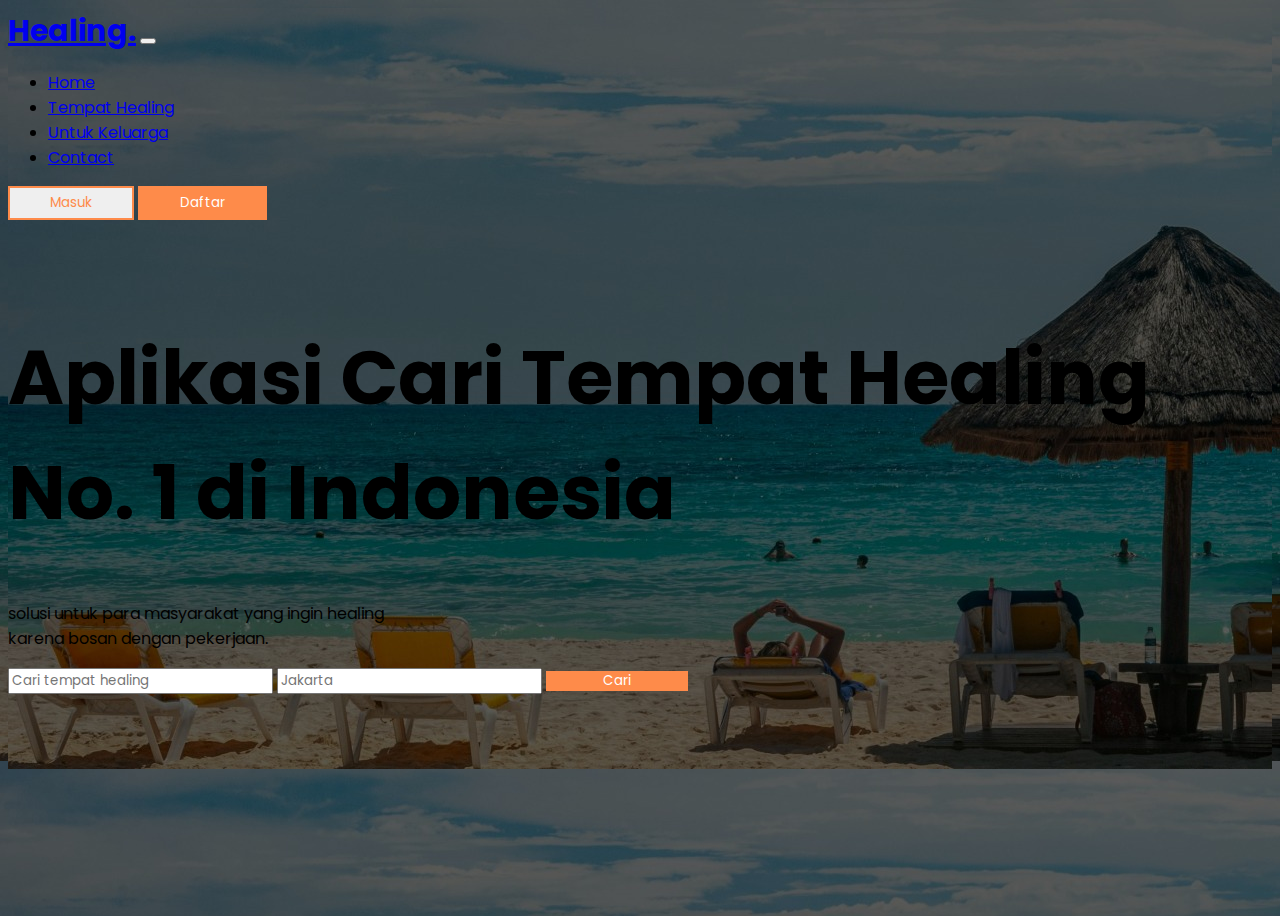
<file: Kisi Kisi/index.html>
<!DOCTYPE html> 
<html lang="en">
  <head>
    <meta charset="utf-8">
    <meta name="viewport" content="width=device-width, initial-scale=1">
    <title>M. Rafiyansah</title>
    <link href="https://cdn.jsdelivr.net/npm/bootstrap@5.3.2/dist/css/bootstrap.min.css" rel="stylesheet" integrity="sha384-T3c6CoIi6uLrA9TneNEoa7RxnatzjcDSCmG1MXxSR1GAsXEV/Dwwykc2MPK8M2HN" crossorigin="anonymous">
  </head>
  <link rel="stylesheet" href="style.css">
  <link rel="preconnect" href="https://fonts.googleapis.com">
<link rel="preconnect" href="https://fonts.gstatic.com" crossorigin>
<link href="https://fonts.googleapis.com/css2?family=Assistant:wght@200&family=Montserrat:wght@200&family=Poppins:wght@300;400;500;700&display=swap" rel="stylesheet">
  <body>
    <!-- nav start -->
    <section class="bg-cos pt-3 w-">
      <nav class="navbar navbar-expand-lg ">
        <div class="container">
          <a class="navbar-brand text-light  " href="#">Healing.</a>
          <button class="navbar-toggler" type="button" data-bs-toggle="collapse" data-bs-target="#navbarNavDropdown" aria-controls="navbarNavDropdown" aria-expanded="false" aria-label="Toggle navigation">
            <span class="navbar-toggler-icon"></span>
          </button>
          <div class="collapse navbar-collapse d-flex justify-content-center align-items-center" id="navbarNavDropdown">
            <ul class="navbar-nav ms-auto justify-content-center align-items-center">
              <li class="nav-item">
                <a class="nav-link text-light" aria-current="page" href="#">Home</a>
              </li>
              <li class="nav-item">
                <a class="nav-link text-light" href="#">Tempat Healing</a>
              </li>
              <li class="nav-item">
                <a class="nav-link text-light" href="#">Untuk Keluarga</a>
              </li>
              <li class="nav-item">
                <a class="nav-link text-light" href="#">Contact</a>
              </li>
              
              
              
            </ul>
          </div>
            <button class="btn1 btn btn-outline text-light ms-5 me-3"><span style="color: #fe8b4a;">Masuk</span></button>
          <button class="btn2 btn text-light mx-2">Daftar</button>
        </div>
      </nav>

      <div class="containerh1  text-center text-light">
        <h1 class="h1 fw-5 ">Aplikasi Cari Tempat Healing <br>No. 1 di Indonesia</h1>

        <p class="text-light text-center pt-5">solusi untuk para masyarakat yang ingin healing <br>karena bosan dengan pekerjaan.</p>        
      </div>

      <div class="container">
        <form class="d-flex justify-content-center" role="search">
          <input class="form form-control me-2 py-2  px-1" type="search" placeholder="Cari tempat healing" aria-label="Search">
          <input class="form form-control me-2 py-2 px-1" type="search" placeholder="Jakarta" aria-label="Search">

          <button class="btn-4 btn btn-light text-center">Cari</button>
        </form>
      </div>
    
    </section>
    <script src="https://cdn.jsdelivr.net/npm/bootstrap@5.3.2/dist/js/bootstrap.bundle.min.js" integrity="sha384-C6RzsynM9kWDrMNeT87bh95OGNyZPhcTNXj1NW7RuBCsyN/o0jlpcV8Qyq46cDfL" crossorigin="anonymous"></script>
  </body>
</html>
</file>
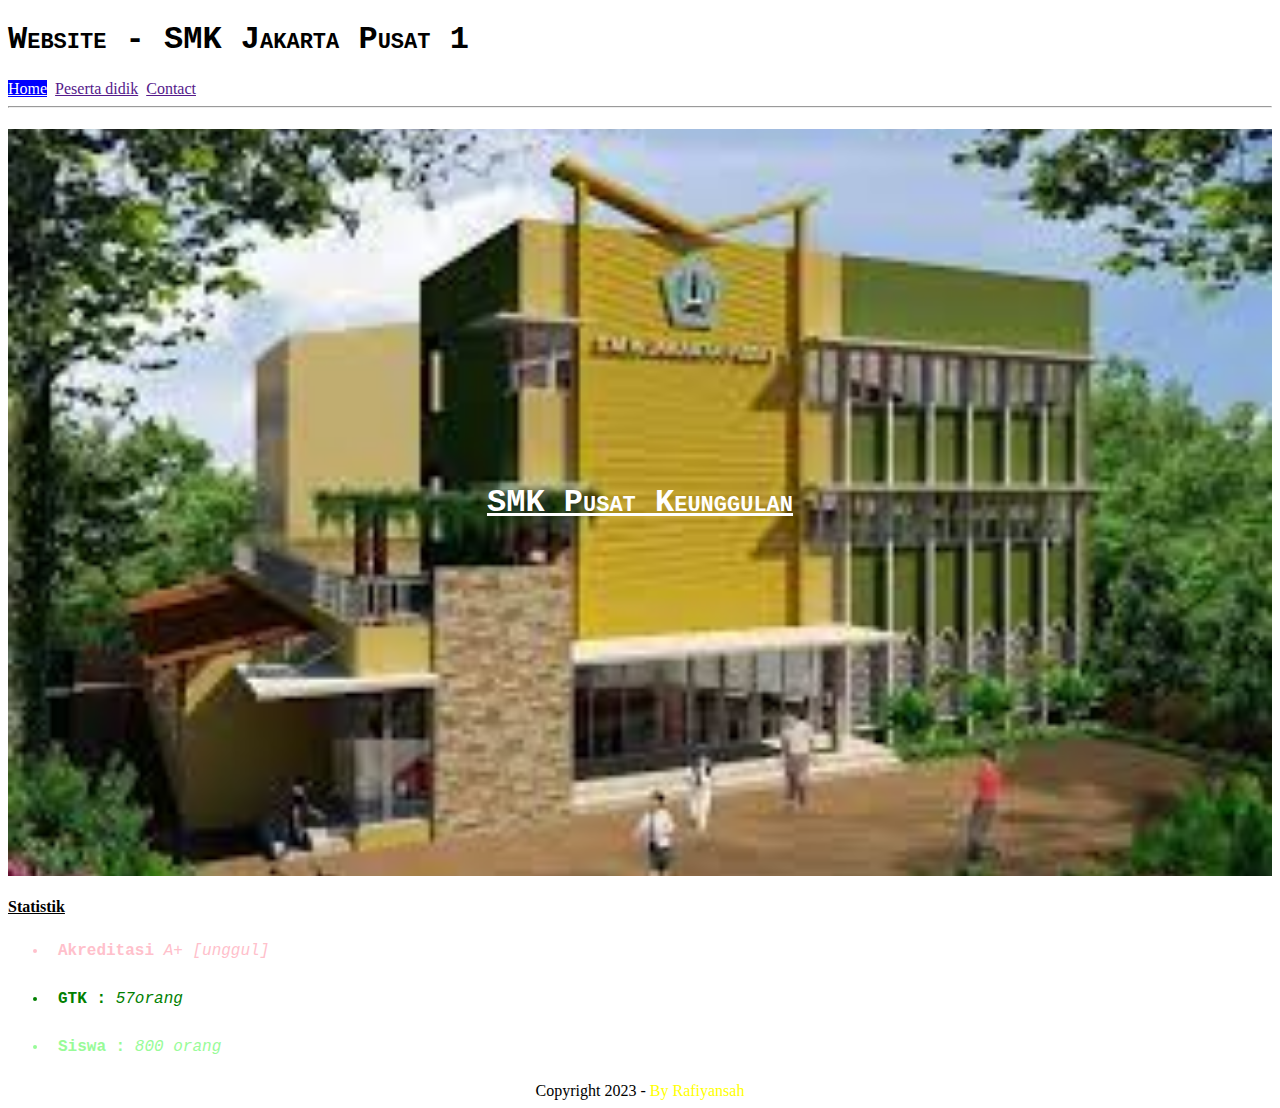
<file: Latihan Cover/index.html>
<!DOCTYPE html>
<html lang="en">
<head>
    <meta charset="UTF-8">
    <meta name="viewport" content="width=device-width, initial-scale=1.0">
    <title>Tugas CSS Cover</title>
    <link rel="stylesheet" href="style.css">
</head>
<body>
    <h1 class="Awal">Website - SMK Jakarta Pusat 1</h1>
    <a href="" class="home">Home</a> &nbsp;<a href="" class="pesertadidik">Peserta didik</a> &nbsp;<a href="" class="contact">Contact</a>
    <hr>
    <div class="background">
        <h1 class="h1"><a href=""></a>SMK Pusat Keunggulan</h1>
        
    </div>
    <b><u>Statistik</u></b>
    <ul type="rounded">
        <li class="pertama"><b>Akreditasi</b> <i> A+ [unggul]</i></li>
        <li class="kedua"><b>GTK :</b> <i>57orang</i></li>
        <li class="ketiga"><b>Siswa :</b> <i>800 orang</i></li>
    </ul>
    <footer class="last">Copyright 2023 - <span class="nama">By Rafiyansah</span></footer>
</body>
</html>
</file>
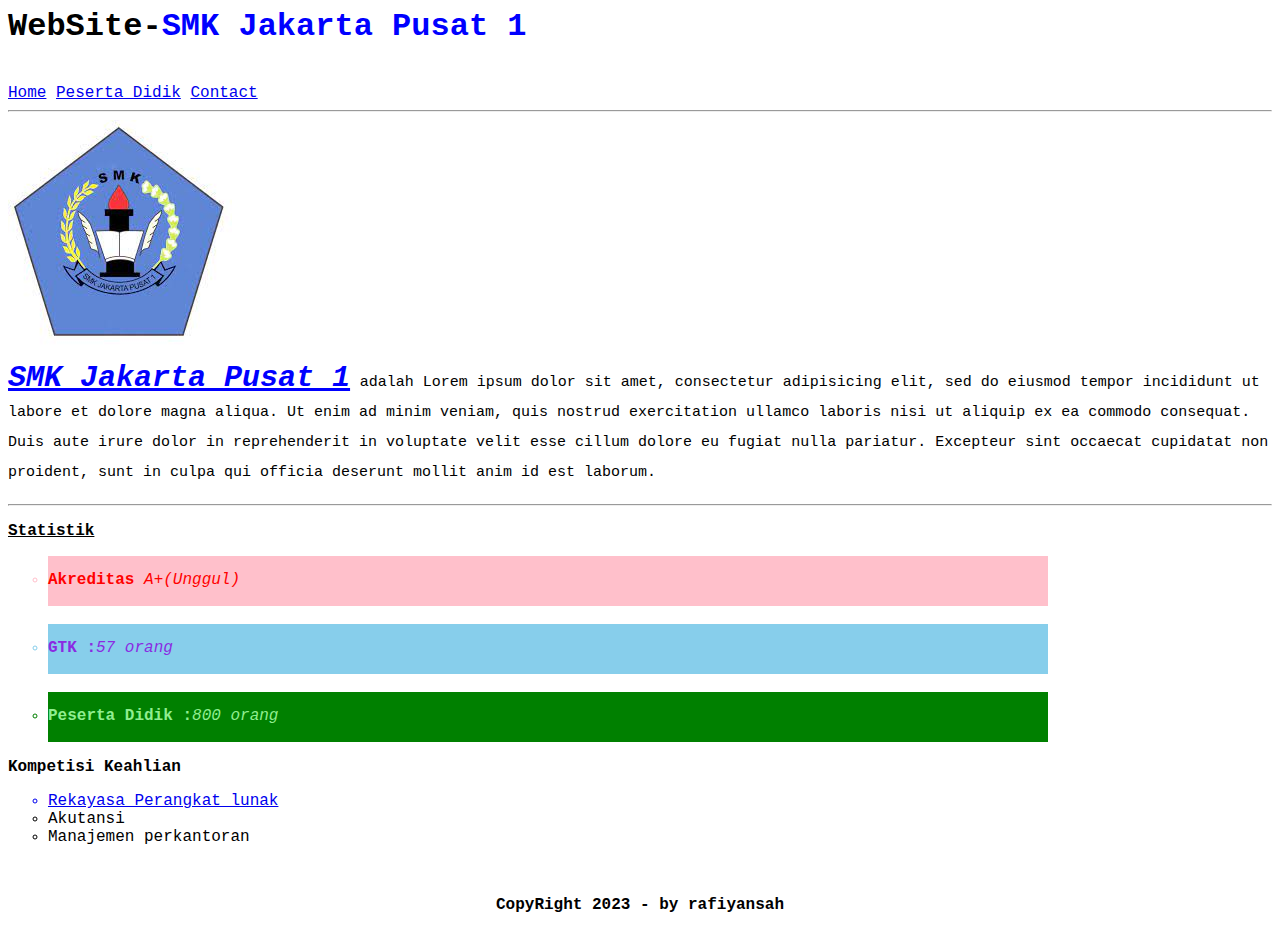
<file: Tugas Pr/index.html>
<html>
<head>
	<title>SMK Jakarta Pusat 1</title>
     <link rel="stylesheet" href="style.css">
</head>
<body>
	<h1>WebSite-<span class="smkjp1">SMK Jakarta Pusat 1</span></h1><br>
     <a href="home.html">Home</a>
     <a href="DataP.html">Peserta Didik</a>
     <a href="con.html">Contact</a>
     
   
	<hr>
	<img src="[data-uri]">

     	<p><span class="smk1"><i>SMK Jakarta Pusat 1</i></span>&nbsp;<span class="lrm">adalah Lorem ipsum dolor sit amet, consectetur adipisicing elit, sed do eiusmod
     	tempor incididunt ut labore et dolore magna aliqua. Ut enim ad minim veniam,
     	quis nostrud exercitation ullamco laboris nisi ut aliquip ex ea commodo
     	consequat. Duis aute irure dolor in reprehenderit in voluptate velit esse
     	cillum dolore eu fugiat nulla pariatur. Excepteur sint occaecat cupidatat non
     	proident, sunt in culpa qui officia deserunt mollit anim id est laborum.</span></p>
          <hr>
          <p class="st"><b>Statistik</b></p>


          <ul  type="circle">
              <div class="box1"><li class="bl1"><div class="title1"><b>Akreditas</b>&nbsp;<i>A+(Unggul)</i></div></li></div>
              <br>
               <div class="box2"><li class="bl2"><div class="title2"><b>GTK :</b><i>57 orang</i></div></li></div>
               <br>
                    <div class="box3"><li class="bl3"><div class="title3"><b>Peserta Didik :</b><i>800 orang</i></div></li></div>


          </ul>


<p><b>Kompetisi Keahlian</b></p>

<ul type="circle">
	<a href="RP.html"><li>Rekayasa Perangkat lunak</li></a>
	<li>Akutansi</li>
	<li>Manajemen perkantoran</li>
</ul>
<br>
<p class="cp">CopyRight 2023 - by rafiyansah </p>
</file>
<file: Kisi Kisi/style.css>
*{
    font-family: 'Assistant', sans-serif;
font-family: 'Montserrat', sans-serif;
font-family: 'Poppins', sans-serif;
}

.h1{
    font-size: 76px;
    font-weight: bolder;
}

.containerh1{
    margin-top: 100px;
}

.navbar-brand {
    font-size: 30px;



    font-weight: 700;
}

.container{
    width: 70%;
}

.bg-cos{
    background: url("tugas\ uprak.jpeg");
    height: 100vh;
    
    background-repeat: no-repeat;
}

.btn1{
    
    border: 2px solid #fe8b4a;
    padding: 5px 40px;
}

.btn1:hover{
    
    border: 2px solid #fe8b4a;
    padding: 5px 40px;
}

.btn2{
    background-color: #fe8b4a;
    color: white;
    padding: 5px 40px;
    border: 2px solid #fe8b4a;
}

.btn2:hover{
    background: #fe8b4a;
    border: 2px solid #fe8b4a;
}

.btn-3{
    padding-right: 100px;
    margin-right: 30px;
}
.btn-4{
    
    background-color: #fe8b4a;
    color: white;
    border: none;
    padding: 0 57px;
}
.btn-4:hover{
    
    background-color: #fe8b4a;
    color: white;
    border: none;
    padding: 0 57px;
}

body{
    background-image: url(tugas\ uprak.jpeg);
}
</file>
<file: Latihan Cover/style.css>
.Awal{
    font-family: 'Courier New', Courier, monospace;
    font-variant: small-caps;
}

.Awal:hover{
    font-family: 'Courier New', Courier, monospace;
    font-variant: small-caps;
    text-align: center;
    color: white;
    background-color: blue;
}

.home{
    color: white;
    background-color: blue;
}

.pesertadidik:active{
    background-color: blue;
}

.contact:active{
    background-color: blue;
}

.background{
    background-image: url(smk\ jp\ 1.jpg);
    background-size: cover;
    background-position: center;
}


.h1{
    font-family: 'Courier New', Courier, monospace;
    text-align: center;
    line-height: 747px;
    font-variant: small-caps;
    color: white;
    text-decoration: underline;
}

.h1:hover{
    background-color: blue;
}

.pertama{
    font-family: 'Courier New', Courier, monospace;
    color: pink;
    padding: 10px;
    margin-top: 10px;
}

.pertama:hover{
    background-color: yellow;
}

.kedua{
    color: green;
    font-family: 'Courier New', Courier, monospace;
    padding: 10px;
    margin-top: 10px;
}

.kedua:hover{
    background-color: brown;
}

.ketiga{
    color: palegreen;
    font-family: 'Courier New', Courier, monospace;
    padding: 10px;
    margin-top: 10px;
}

.ketiga:hover{
    background-color: salmon;
}

.nama{
    color: yellow;
}

.last{
    text-align: center;
}

.last:hover{
    background-color: grey;
    padding: 10px;
}
</file>
<file: Tugas Pr/style.css>
.smkjp1{
	color: blue;
	font-weight: bold;
}
.smk1{
	color: blue;
	text-decoration: underline;
    font-weight: bold;
    font-size: 30px;
}
.box1{
	width: 1000px;
	height:50px;
	background: pink;
}
.box2{
	width: 1000px;
	height:50px;
	background: skyblue;
}
.box3{
	width: 1000px;
	height: 50px;
	background: green;
}
.title1{
	color: red;
    padding-top: 15px;
}
.title2{
	color: blueviolet;
	padding-top: 15px;
}
.title3{
	color: lightgreen;
	padding-top: 15px;
}
body{
	font-family: 'Courier New' , Courier, monospace;
}
.st{
	text-decoration: underline;
}
.lrm{
	font-size: 15px;
	line-height: 30px;
}
.cp{
	text-align: center;
	font-weight: bold;
}
.nm{
	color: blue;
	font-weight: bold;
}
.bl1{
	color: pink;
}
.bl2{
	color: skyblue;
}
.bl3{
	color: green;
}
</file>
